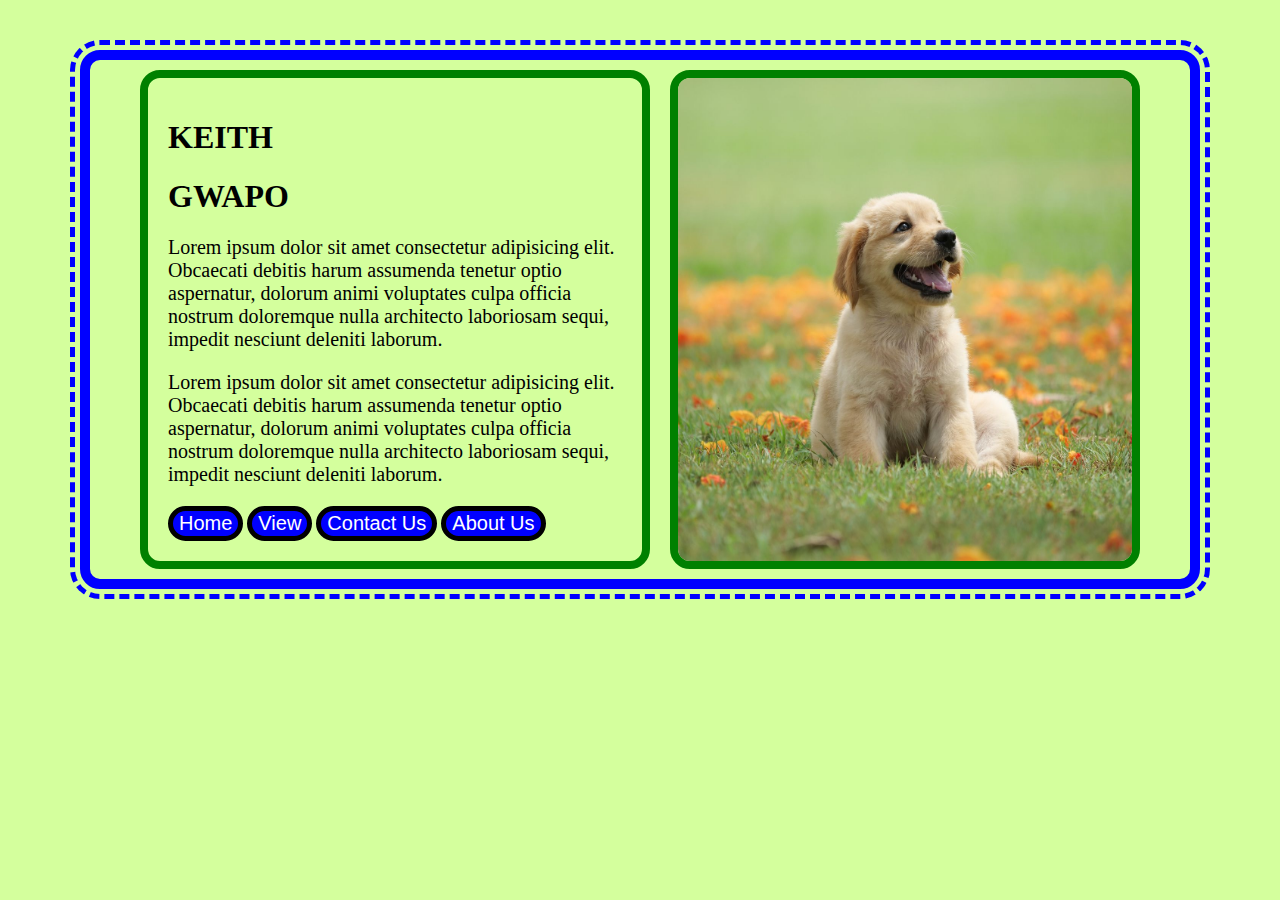
<file: compilation/activities/activity3/index.html>
<!DOCTYPE html>
<html lang="en">
<head>
    <meta charset="UTF-8">
    <meta name="viewport" content="width=device-width, initial-scale=1.0">
    <title>Document</title>
    <link rel="stylesheet" href="style.css">
</head>
<body>
    <div style="margin-top: 50px; margin-bottom: 50px;">
    <div id="container" class="container"></div>
    </div>
    <script type="module" src="./app.js"></script>
</body>
</html>
</file>
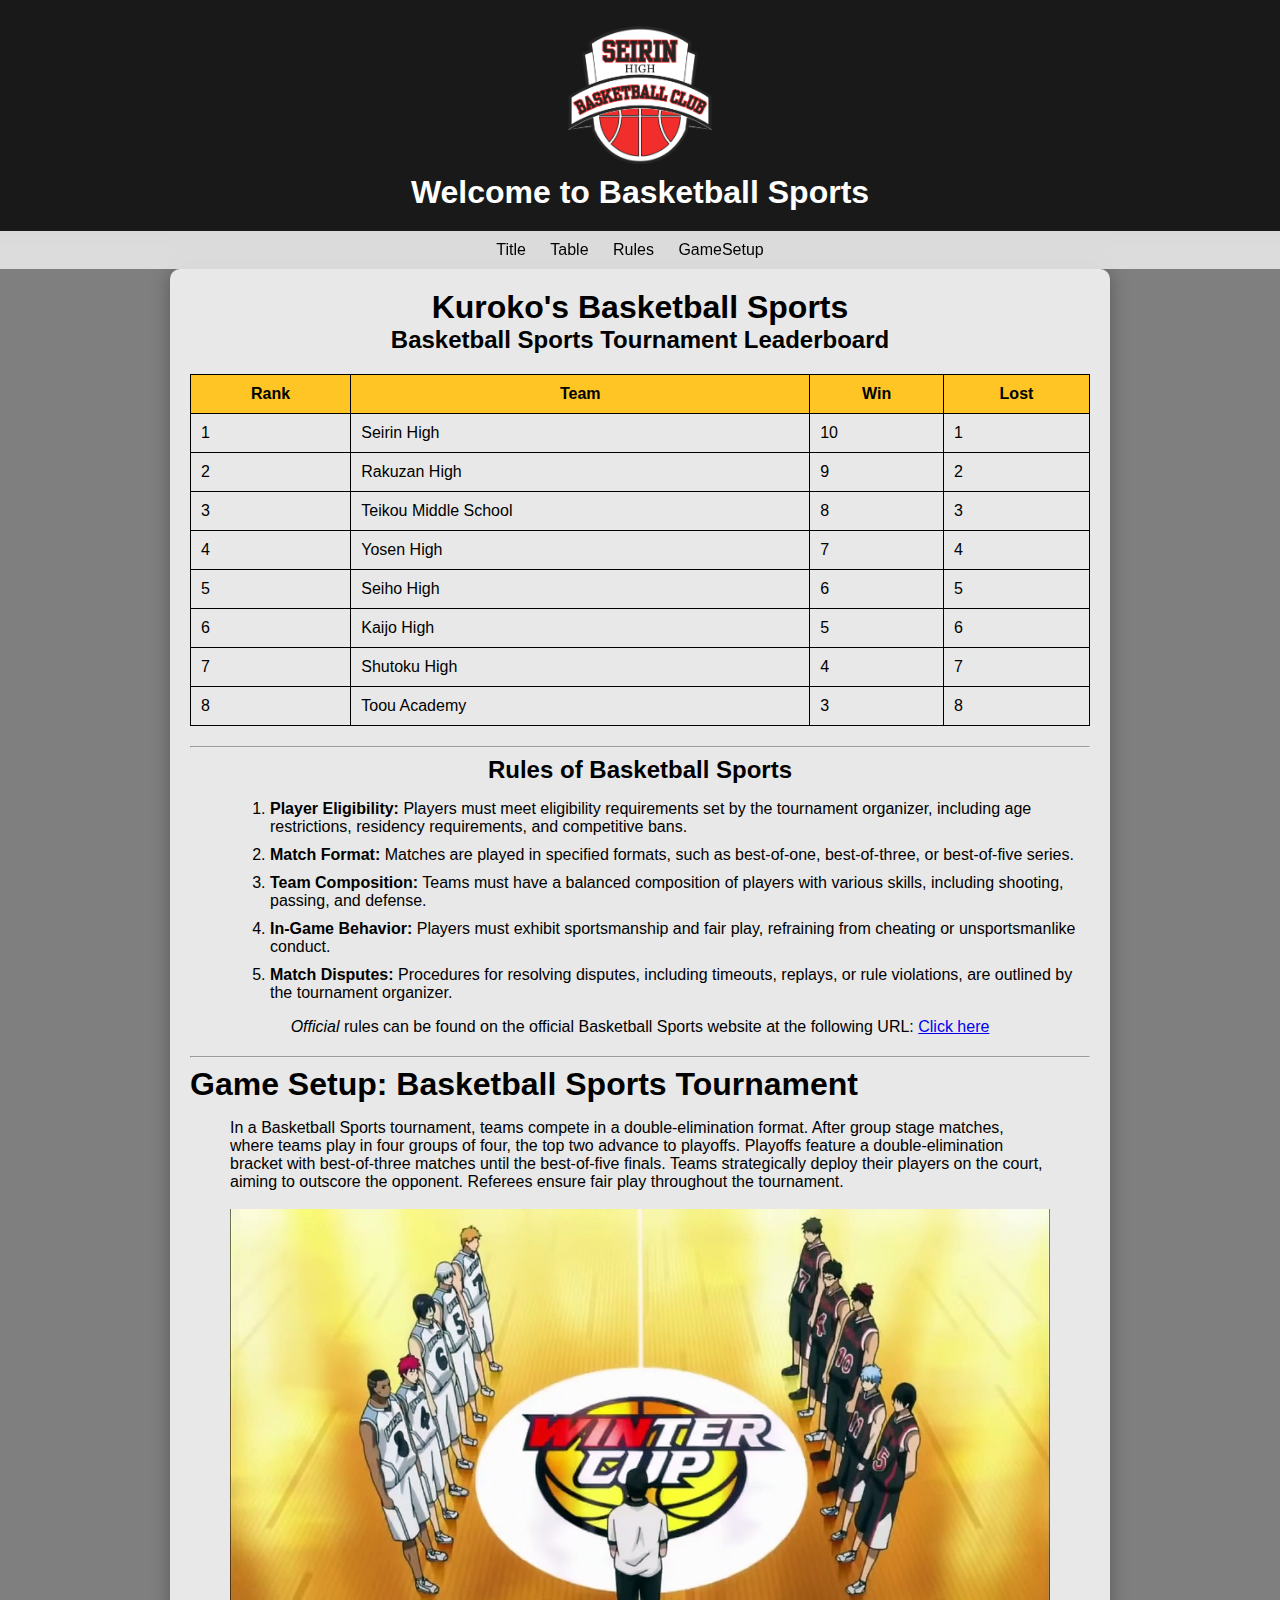
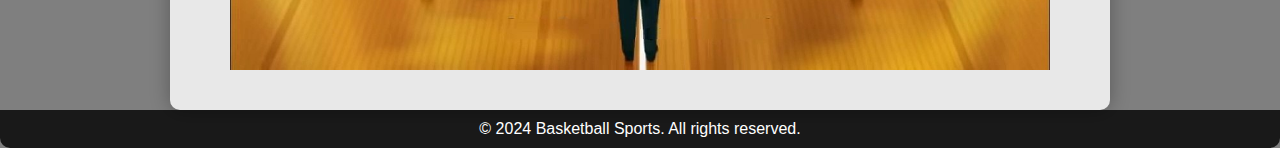
<file: compilation/activities/activity2/pages/index.html>
<!DOCTYPE html>
<html lang="en">
<head>
    <meta charset="UTF-8">
    <meta name="viewport" content="width=device-width, initial-scale=1.0">
    <link rel="stylesheet" href="stylesheet.css">
    <title>Basketball Sports</title>
</head>
<body>
    <header>
        <img src="../images/Logo.html" alt="Anime Basketball Logo" class="anime-logo">
        <h1>Welcome to Basketball Sports</h1>
    </header>

    <nav>
        <ul>
            <li><a href="#Title" title="Title" alt="Title">Title</a></li>
            <li><a href="#table" title="Table" alt="Table">Table</a></li>
            <li><a href="#rules" title="Rules" alt="Rules">Rules</a></li>
            <li><a href="#fcap" title="Game Setup" alt="GameSetup">GameSetup</a></li>
        </ul>
    </nav>
    
    <main>
        <div id="container">
            <div id="Title">
                <h1 id="title1">Kuroko's Basketball Sports</h1>
                <h2 id="title2">Basketball Sports Tournament Leaderboard</h2>
            </div>
            <div id="table">
                <table>
                    <thead>
                        <tr>
                            <th>Rank</th>
                            <th>Team</th>
                            <th>Win</th>
                            <th>Lost</th>
                        </tr>
                    </thead>
                    <tbody>
                        <tr>
                            <td>1</td>
                            <td>Seirin High</td>
                            <td>10</td>
                            <td>1</td>
                        </tr>
                        <tr>
                            <td>2</td>
                            <td>Rakuzan High</td>
                            <td>9</td>
                            <td>2</td>
                        </tr>
                        <tr>
                            <td>3</td>
                            <td>Teikou Middle School</td>
                            <td>8</td>
                            <td>3</td>
                        </tr>
                        <tr>
                            <td>4</td>
                            <td>Yosen High</td>
                            <td>7</td>
                            <td>4</td>
                        </tr>
                        <tr>
                            <td>5</td>
                            <td>Seiho High</td>
                            <td>6</td>
                            <td>5</td>
                        </tr>
                        <tr>
                            <td>6</td>
                            <td>Kaijo High</td>
                            <td>5</td>
                            <td>6</td>
                        </tr>
                        <tr>
                            <td>7</td>
                            <td>Shutoku High</td>
                            <td>4</td>
                            <td>7</td>
                        </tr>
                        <tr>
                            <td>8</td>
                            <td>Toou Academy</td>
                            <td>3</td>
                            <td>8</td>
                        </tr>
                    </tbody>
                </table>
            </div>
            <hr>
            <div id="rules">
                <h2 id="tRule">Rules of Basketball Sports</h2>
                <ol>
                    <li>
                        <b>Player Eligibility:</b> Players must meet eligibility requirements set by the tournament organizer, including age restrictions, residency requirements, and competitive bans.
                    </li>
                    <li>
                        <b>Match Format:</b> Matches are played in specified formats, such as best-of-one, best-of-three, or best-of-five series.
                    </li>
                    <li>
                        <b>Team Composition:</b> Teams must have a balanced composition of players with various skills, including shooting, passing, and defense.
                    </li>
                    <li>
                        <b>In-Game Behavior:</b> Players must exhibit sportsmanship and fair play, refraining from cheating or unsportsmanlike conduct.
                    </li>
                    <li>
                        <b>Match Disputes:</b> Procedures for resolving disputes, including timeouts, replays, or rule violations, are outlined by the tournament organizer.
                    </li>
                </ol>
                <p><i>Official</i> rules can be found on the official Basketball Sports website at the following URL: <a href="https://www.basketballsports.com/">Click here</a></p>
            </div>
            <hr>
            <div id="fcap">
                <h1>Game Setup: Basketball Sports Tournament</h1>

                <figure class="tournament-image">
                    <figcaption class="cap">In a Basketball Sports tournament, teams compete in a double-elimination format. After group stage matches, where teams play in four groups of four, the top two advance to playoffs. Playoffs feature a double-elimination bracket with best-of-three matches until the best-of-five finals. Teams strategically deploy their players on the court, aiming to outscore the opponent. Referees ensure fair play throughout the tournament.</figcaption>
                    <br/>
                    <img src="../images/BBsetup.html" alt="Basketball Tournament">
                </figure> 
            </div>
        </div>
    </main>

    <footer>
        <p>&copy; 2024 Basketball Sports. All rights reserved.</p>
    </footer>
</body>
</html>
</file>
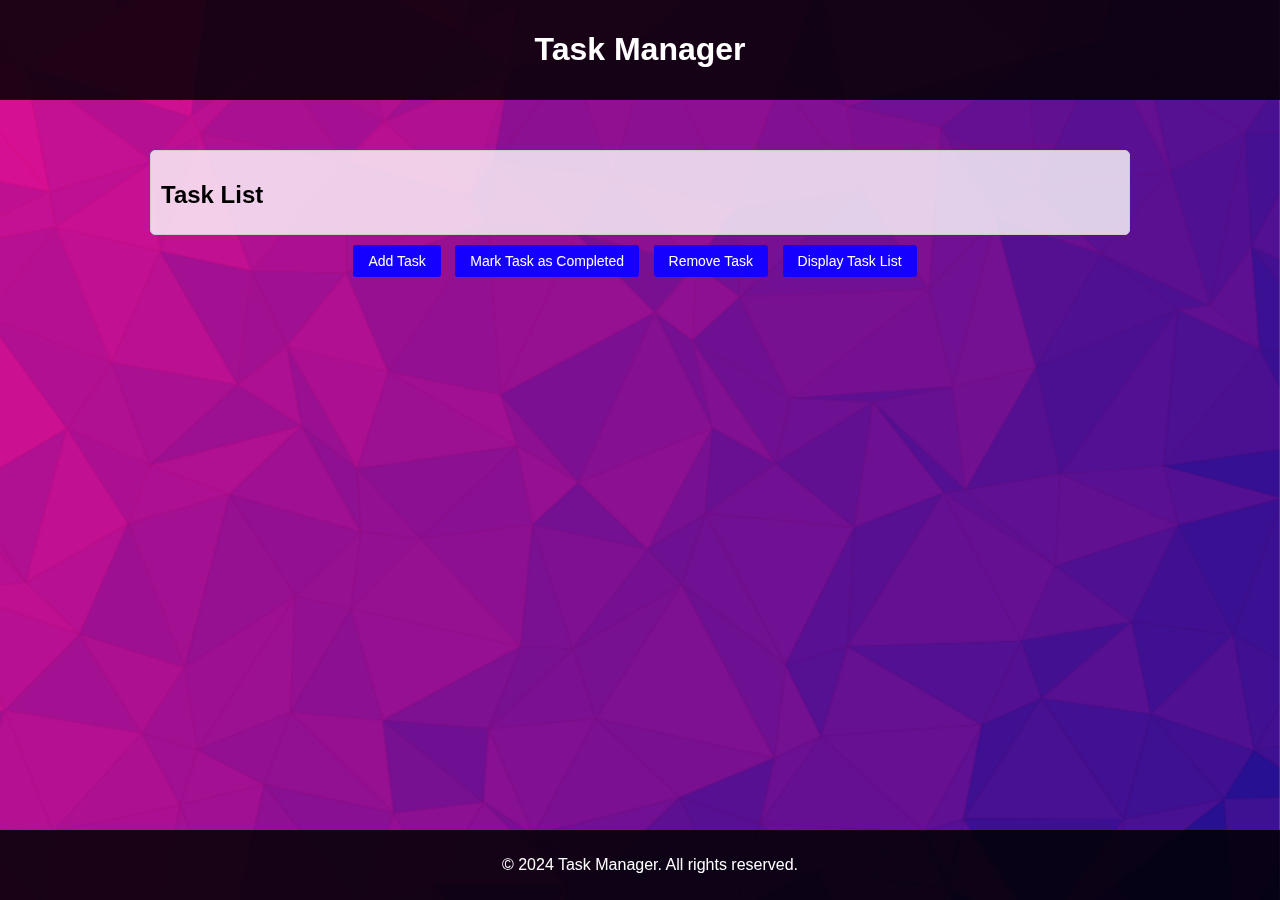
<file: compilation/activities/activity5/pages/index.html>
<!DOCTYPE html>
<html lang="en">
<head>
    <meta charset="UTF-8">
    <meta name="viewport" content="width=device-width, initial-scale=1.0">
    <title>Task Manager</title>
    <style>
        body {
            font-family: 'Segoe UI', Tahoma, Geneva, Verdana, sans-serif;
            margin: 0;
            padding: 0;
            overflow: hidden;
        }

        #header {
            background-color: #000000d9;
            padding: 10px;
            text-align: center;
            color: white;
        }

        #footer {
            background-color: #000000d9;
            padding: 10px;
            text-align: center;
            color: white;
            position: fixed;
            bottom: 0;
            width: 100%;
        }

        #image-background {
            position: fixed;
            right: 0;
            bottom: 0;
            min-width: 100%;
            min-height: 100%;
            width: auto;
            height: auto;
            z-index: -1000;
        }

        #taskPanel {
            border: 1px solid #ccc;
            padding: 10px;
            margin: 50px 150px 10px 150px;
            background-color: rgba(255, 255, 255, 0.8);
            border-radius: 5px;
        }

        #outputMessage {
            margin-top: 10px;
            color: green;
            font-weight: bold;
        }

        button {
            margin-right: 10px;
            padding: 8px 15px;
            font-size: 14px;
            cursor: pointer;
            background-color: #1500ff;
            color: #fff;
            border: none;
            border-radius: 3px;
            transition: background-color 0.3s ease;
        }

        button:hover {
            background-color: #00c8ff;
        }

        .task {
            margin-bottom: 5px;
            padding: 10px;
            background-color: #fff;
            border: 1px solid #ddd;
            border-radius: 5px;
            box-shadow: 0 2px 2px rgba(0, 0, 0, 0.474);
        }
    </style>
</head>
<body>

<div id="header">
    <h1>Task Manager</h1>
</div>

<img src="../image/bg1.png" id="image-background" alt="Background Image">

<div id="taskPanel">
    <h2 style="margin-bottom: 15px;">Task List</h2>
    <div id="taskListOutput"></div>
</div>

<center>
    <button onclick="addTask()">Add Task</button>
    <button onclick="markTaskCompleted()">Mark Task as Completed</button>
    <button onclick="removeTask()">Remove Task</button>
    <button onclick="displayTaskList()">Display Task List</button>
</center>

<div id="outputMessage"></div>

<div id="footer">
    <p>&copy; 2024 Task Manager. All rights reserved.</p>
</div>

<script>
    const taskList = [];
    const taskListOutput = document.getElementById("taskListOutput");

    function updateTaskListOutput() {
        taskListOutput.innerHTML = "";
        if (taskList.length === 0) {
            taskListOutput.innerHTML = "<p>Task list is empty.</p>";
        } else {
            taskList.forEach((task, index) => {
                const taskStatus = task.completed ? "[x]" : "[ ]";
                const taskDate = formatDate(task.date);
                const taskTime = formatTime(task.date);

                const taskElement = document.createElement("div");
                taskElement.classList.add("task");
                taskElement.textContent = `${index + 1}. ${taskStatus} ${task.task} - ${taskDate} ${taskTime}`;
                taskListOutput.appendChild(taskElement);
            });
        }
    }

    function formatDate(dateTimeString) {
        const date = new Date(dateTimeString);
        return `${date.getMonth() + 1}/${date.getDate()}/${date.getFullYear()}`;
    }

    function formatTime(dateTimeString) {
        const date = new Date(dateTimeString);
        const hours = date.getHours().toString().padStart(2, '0');
        const minutes = date.getMinutes().toString().padStart(2, '0');
        return `${hours}:${minutes}`;
    }

    function addTask() {
        const numTasks = prompt("Enter the number of tasks to add:");
        const outputMessage = document.getElementById("outputMessage");
        if (numTasks && !isNaN(numTasks) && numTasks > 0) {
            const currentDateTime = new Date().toLocaleString();
            for (let i = 0; i < numTasks; i++) {
                const newTask = prompt(`Enter task #${i + 1}:`);
                if (newTask) {
                    taskList.push({ task: newTask, completed: false, date: currentDateTime });
                    console.log("Task added:", `[ ] ${newTask} - ${currentDateTime}`);
                }
            }
            outputMessage.textContent = `${numTasks} task(s) successfully added!`;
            hideTaskList();
        } else {
            outputMessage.textContent = "Invalid input. Please enter a valid number greater than 0.";
        }
    }

    function markTaskCompleted() {
        const numTasks = prompt("Enter the number of tasks to mark as completed:");
        const outputMessage = document.getElementById("outputMessage");
        if (numTasks && !isNaN(numTasks) && numTasks > 0) {
            const currentDateTime = new Date().toLocaleString();
            for (let i = 0; i < numTasks; i++) {
                const indexToMark = prompt(`Enter the task index to mark as completed (#${i + 1}):`);
                if (indexToMark && indexToMark >= 1 && indexToMark <= taskList.length) {
                    taskList[indexToMark - 1].completed = true;
                    taskList[indexToMark - 1].date = currentDateTime;
                    console.log("Task marked as completed:", `[x] ${taskList[indexToMark - 1].task} - ${currentDateTime}`);
                } else {
                    outputMessage.textContent = `Invalid task index for task #${i + 1}.`;
                    return;
                }
            }
            outputMessage.textContent = `${numTasks} task(s) marked as completed successfully!`;
            hideTaskList();
        } else {
            outputMessage.textContent = "Invalid input. Please enter a valid number greater than 0.";
        }
    }

    function removeTask() {
        const numTasks = prompt("Enter the number of tasks to remove:");
        const outputMessage = document.getElementById("outputMessage");
        if (numTasks && !isNaN(numTasks) && numTasks > 0) {
            for (let i = 0; i < numTasks; i++) {
                const indexToRemove = prompt(`Enter the task index to remove (#${i + 1}):`);
                if (indexToRemove && indexToRemove >= 1 && indexToRemove <= taskList.length) {
                    const removedTask = taskList.splice(indexToRemove - 1, 1)[0];
                    console.log("Task removed:", `[x] ${removedTask.task} - ${removedTask.date}`);
                } else {
                    outputMessage.textContent = `Invalid task index for task #${i + 1}.`;
                    return;
                }
            }
            outputMessage.textContent = `${numTasks} task(s) removed successfully!`;
            hideTaskList();
        } else {
            outputMessage.textContent = "Invalid input. Please enter a valid number greater than 0.";
        }
    }

    function displayTaskList() {
        const outputMessage = document.getElementById("outputMessage");
        outputMessage.textContent = ""; // Clear the output message when displaying the task list
        updateTaskListOutput();
        showTaskList();
    }

    function hideTaskList() {
        taskListOutput.style.display = "none";
    }

    function showTaskList() {
        taskListOutput.style.display = "block";
    }
</script>

</body>
</html>
</file>
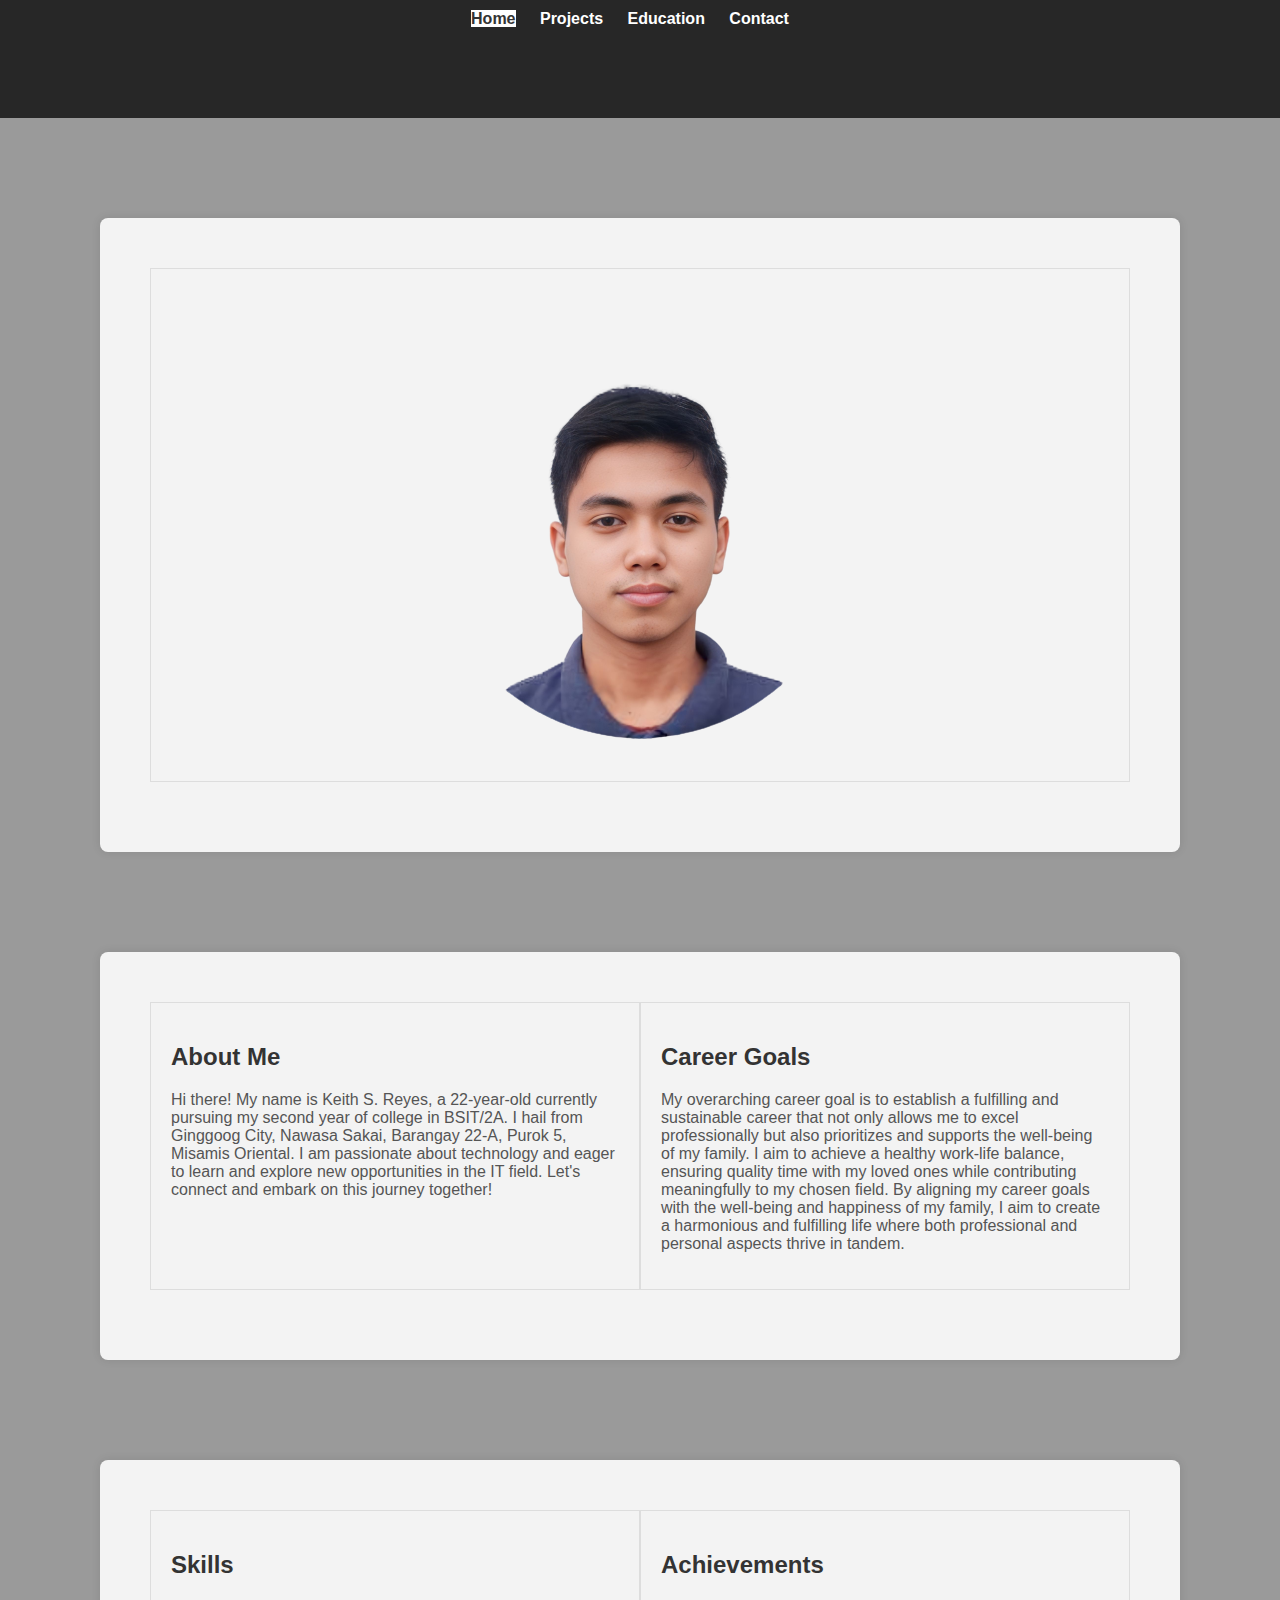
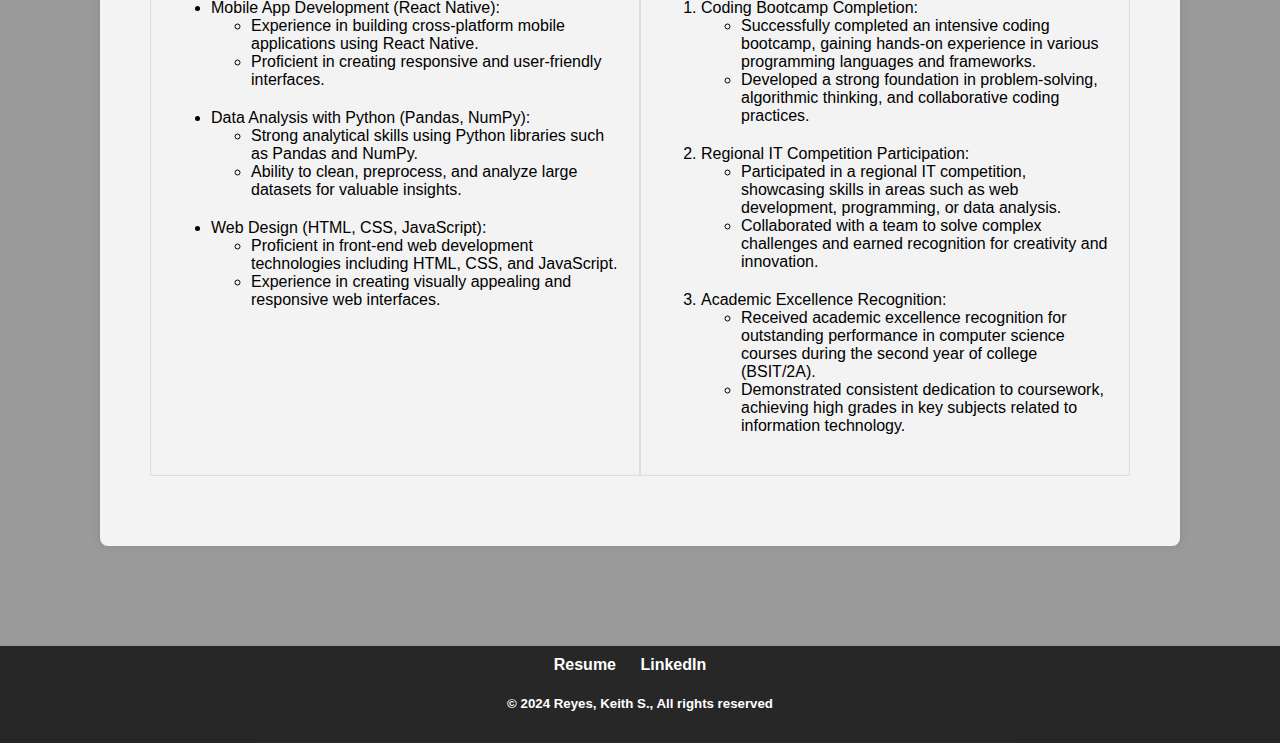
<file: compilation/activities/activity4/pages/example.html>
<!DOCTYPE html>
<html lang="en">
<head>
    <meta charset="UTF-8">
    <meta name="viewport" content="width=device-width, initial-scale=1.0">
    <link rel="stylesheet" type="text/css" href="../style/style.css">
    <title>My Portfolio - Home</title>
</head>
<body>
    <header>
        <center><nav>
            <ul>
                <li><a href="home.html" class="active">Home</a></li>
            <li><a href="projects.html">Projects</a></li>
            <li><a href="education.html">Education</a></li>
            <li><a href="contact.html">Contact</a></li>
            </ul>
        </nav>
        <h1>Keith S. Reyes</h1></center>
    </header>
    <section>
        <article>
            <center><img src="../images/1671551142959-removebg-preview(1).png" alt="Your Name"></center>
        </article>
    </section>
    <section class="home-container">
        <article class="about-skills">
            <h2>About Me</h2>
                <p>
                    Hi there! My name is Keith S. Reyes, a 22-year-old currently pursuing my second year of college in BSIT/2A.
                    I hail from Ginggoog City, Nawasa Sakai, Barangay 22-A, Purok 5, Misamis Oriental.
                    I am passionate about technology and eager to learn and explore new opportunities in the IT field.
                    Let's connect and embark on this journey together!
                </p>
        </article>
        <article class="career-achievements">
            <h2>Career Goals</h2>
            <p>My overarching career goal is to establish a fulfilling and sustainable career that not only allows me to excel professionally but also prioritizes and supports the well-being of my family. I aim to achieve a healthy work-life balance, ensuring quality time with my loved ones while contributing meaningfully to my chosen field. By aligning my career goals with the well-being and happiness of my family, I aim to create a harmonious and fulfilling life where both professional and personal aspects thrive in tandem.</p>
            
        </article>
    </section>
    <section class="home-container">
        <article class="about-skills">
            <h2>Skills</h2>
            <ul>
                <li>Mobile App Development (React Native):</li>
                    <ul>
                        <li>Experience in building cross-platform mobile applications using React Native.</li>
                        <li>Proficient in creating responsive and user-friendly interfaces.</li>
                    </ul>
                <li>Data Analysis with Python (Pandas, NumPy):</li>
                    <ul>
                        <li>Strong analytical skills using Python libraries such as Pandas and NumPy.</li>
                        <li>Ability to clean, preprocess, and analyze large datasets for valuable insights.</li>
                    </ul>
                <li>Web Design (HTML, CSS, JavaScript):</li>
                    <ul>
                        <li>Proficient in front-end web development technologies including HTML, CSS, and JavaScript.</li>
                        <li>Experience in creating visually appealing and responsive web interfaces.</li>
                    </ul>
            </ul>
        </article>
        <article class="career-achievements">
            <h2>Achievements</h2>
            <ol>
                <li>Coding Bootcamp Completion:</li>
                    <ul>
                        <li>Successfully completed an intensive coding bootcamp, gaining hands-on experience in various programming languages and frameworks.</li>
                        <li>Developed a strong foundation in problem-solving, algorithmic thinking, and collaborative coding practices.</li>
                    </ul>
                <li>Regional IT Competition Participation:</li>
                    <ul>
                        <li>Participated in a regional IT competition, showcasing skills in areas such as web development, programming, or data analysis.</li>
                        <li>Collaborated with a team to solve complex challenges and earned recognition for creativity and innovation.</li>
                    </ul>
                <li>Academic Excellence Recognition:</li>
                    <ul>
                        <li>Received academic excellence recognition for outstanding performance in computer science courses during the second year of college (BSIT/2A).</li>
                        <li>Demonstrated consistent dedication to coursework, achieving high grades in key subjects related to information technology.</li>
                    </ul>
            </ol>
        </article>
    </section>
    <footer>
        <nav>
            <ul>
                <li><a href="../pdf/resume.pdf" download>Resume</a></li>
                <li><a href="https://www.linkedin.com/in/keith-reyes-b510a8299/">LinkedIn</a></li>
                <h5>© 2024 Reyes, Keith S., All rights reserved</h5>
            </ul>
        </nav>
    </footer>
</body>
</html>
</file>
<file: compilation/activities/activity3/style.css>
body{
    background-color: rgb(212, 255, 157);
}

.container{
    max-width: 1000px;
    margin: 0 auto;
    display: flex;
    margin: 50pxs auto;
    padding-top: 10px;
    padding-bottom: 10px;
    padding-left: 50px;
    padding-right: 50px;
    border:10px solid blue;
    border-radius: 20px;
    outline: 5px dashed blue;
    outline-offset: 5px;
}

img{
    width: 100%;
    height: 100%;
}

.leftclass{
    width: 50%;
    border:8px solid green;
    margin-right: 10px;
    padding: 20px;
    border-radius: 20px;
}

.RightClass{
    width: 50%;
    border: 8px solid green;
    margin-left: 10px;
    border-radius: 20px;
    overflow: hidden;
}

button{
    border: 5px solid black;
    font-size: 20px;
    color: rgb(255,255,255);
    background-color: blue;
    border-radius: 20px;
}

p{
    font-size: 20px;
}
</file>
<file: compilation/activities/activity2/pages/stylesheet.css>
@keyframes fadeIn {
    from {
        opacity: 0;
    }
    to {
        opacity: 1;
    }
}

body, h1, h2, h3, p, ul, li {
    margin: 0;
    padding: 0;
}

body {
    font-family: 'Roboto', sans-serif;
}

h1, h2, h3 {
    font-weight: 700;
}

header {
    background-color: rgba(0, 0, 0, 0.8);
    color: #FFF;
    text-align: center;
    padding: 20px;
}

header .anime-logo {
    width: 150px;
    height: auto;
}

nav {
    background-color: rgba(255, 255, 255, 0.728);
    text-align: center;
    padding: 10px;
    backdrop-filter: blur(10px);
}

nav ul {
    list-style: none;
}

nav ul li {
    display: inline;
    margin-right: 20px;
    transition: transform 0.3s ease;
}

nav ul li:hover {
    transform: translateY(-3px);
}

nav ul li a {
    color: #000;
    text-decoration: none;
    transition: color 0.3s ease;
}

nav ul li:hover a {
    color: #FEC524;
}

#container {
    max-width: 900px;
    margin: 0 auto;
    padding: 20px;
    background-color: rgba(255, 255, 255, 0.823);
    border-radius: 10px;
    box-shadow: 0 0 20px rgba(0, 0, 0, 0.3);
    animation: fadeIn 1s ease; /* Apply animation */
}

#Title {
    text-align: center;
    margin-bottom: 20px;
}

#table {
    margin-bottom: 20px;
}

table {
    width: 100%;
    border-collapse: collapse;
}

table th, table td {
    border: 1px solid #000;
    padding: 10px;
}

table th {
    background-color: #FEC524;
    color: #000;
}

#rules {
    margin-bottom: 20px;
}

#rules h2 {
    text-align: center;
    margin-bottom: 10px;
}

#rules ol {
    margin-left: 40px;
}

#rules ol li {
    margin-bottom: 10px;
}

#rules p {
    text-align: center;
}

footer {
    background-color: rgba(0, 0, 0, 0.8);
    color: #FFF;
    text-align: center;
    padding: 10px;
    border-radius: 0 0 10px 10px;
}

footer p {
    margin: 0;
}

body {
    background-image: url('https://wallpaperaccess.com/full/1085600.jpg');
    background-size: cover;
    background-position: center;
    background-attachment: fixed;
    position: relative;
}

.tournament-image img {
    width: 100%;
    height: auto;
}
body::before {
    content: "";
    position: absolute;
    top: 0;
    left: 0;
    width: 100%;
    height: 100%;
    background: rgba(0, 0, 0, 0.5);
    z-index: -1;
}
</file>
<file: compilation/activities/activity4/style/style.css>
body {
    margin: 0;
    font-family: 'Arial', sans-serif;
    background-color: #3333337e;
}

.video-container {
    position: fixed;
    top: 0;
    left: 0;
    width: 100%;
    height: 100%;
    overflow: hidden;
    z-index: -1; /* Place the video background behind other content */
    
}

#video-bg {
    width: 100%;
    height: 100%;
    object-fit: cover; /* Cover the entire container */
}

header, section, footer {
    position: relative; /* Add this to ensure the content is positioned relative to the body */
    z-index: 1; /* Ensure the content appears above the video background */
}

header {
    background-color: #0e0e0ed3;
    color: #fff;
    padding: 10px;
}

nav {
    margin-bottom: 20px;
}

nav ul {
    list-style: none;
    padding: 0;
    margin: 0;
}

nav li {
    display: inline-block;
    margin-right: 20px;
}

nav a {
    text-decoration: none;
    color: #fff;
    font-weight: bold;
    font-size: 16px;
}

section {
    margin: 100px;
    padding: 50px;
    background-color: #ffffffe0;
    border-radius: 8px;
    box-shadow: 0 0 10px rgba(0, 0, 0, 0.1);

}

h1, h2, h3 {
    color: #333;
}

p {
    font-size: 16px;
    color: #555;
}

ul, ol {
    margin-bottom: 20px;
}

table {
    width: 100%;
    border-collapse: collapse;
    margin-bottom: 20px;
}

th, td {
    border: 1px solid #ddd;
    padding: 8px;
    text-align: left;
}

form {
    margin-top: 20px;
}

input, textarea {
    width: 100%;
    padding: 10px;
    margin-bottom: 10px;
}

input[type="submit"] {
    background-color: #333;
    color: #fff;
    cursor: pointer;
    border: none;
}

article {
    border: 1px solid #ddd;
    padding: 20px;
    margin-bottom: 20px;
}

footer {
    background-color: #0e0e0ed3;
    color: #fff;
    padding: 10px;
    text-align: center;
}
.contact-container {
    display: flex;
    justify-content: space-between;
}

.contact-info,
.get-in-touch {
    width: 48%; /* Adjust as needed */
}

.home-container {
    display: flex;
    justify-content: space-between;
}

.about-skills,
.career-achievements {
    width: 48%; /* Adjust as needed */
}

nav a.active {
    background-color: rgb(255, 255, 255);
    color: #333;
}

header h1 {
    color: white;
    opacity: 0;
    animation: fadeIn 1.5s ease-in-out forwards;
    -webkit-animation: fadeIn 1.5s ease-in-out forwards;
}

@keyframes fadeIn {
    from {
        opacity: 0;
    }
    to {
        opacity: 1;
    }
}

section article {
    transform: translateY(0);
    transition: transform 0.5s ease-in-out;
}

section article:hover {
    transform: translateY(-20px);
    /*Adjustthedistanceasneeded*/
    -webkit-transform: translateY(-20px);
    -moz-transform: translateY(-20px);
    -ms-transform: translateY(-20px);
    -o-transform: translateY(-20px);
}
</file>
